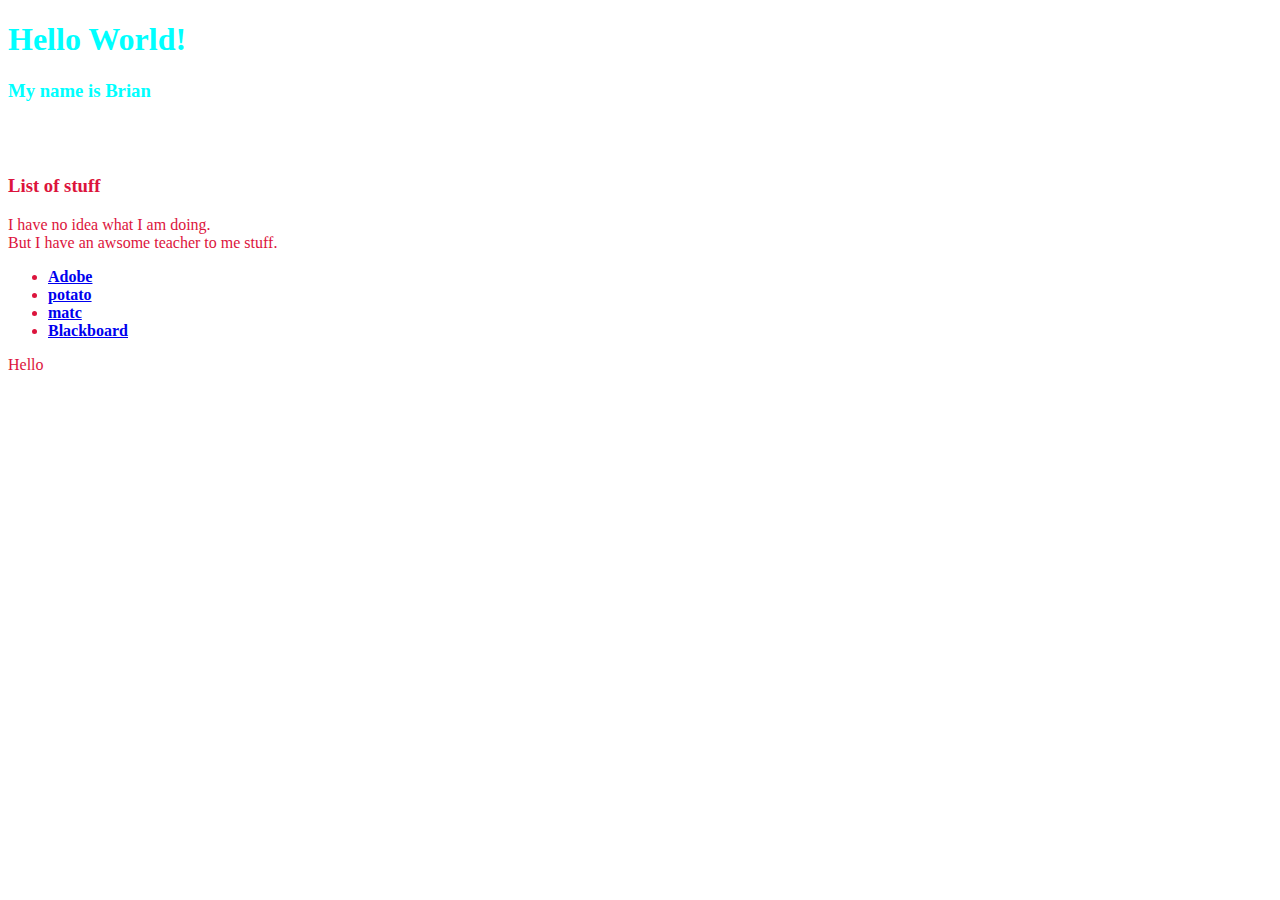
<file: Brianladwigs work/a1/index.html>
<!doctype html>
<html lang="en">
    <head>
<title> Hello World!! 2.0</title>
        <meta charset="utf-8">
        <meta name="keywords" content="html5,ccs, introduction, matc">
        <meta name="description" content="This is a page that I made.">
        <meta name="viewport" content="width=device-with, initail-sacle=1.0">
        <link rel="stylesheet" href="style.css">
    </head>
        <body>
            <header>
                <h1> Hello World!</h1>
                <h3 class="highlight"> My name is Brian</h3>
                <br>
            </header>
            <section>    
               <br><h3>List of stuff</h3>
                <p> I have no idea what I am doing. <br> 
                But I have an awsome teacher to me stuff.</p>
                <ul>
                <li><a href="http://adobe.com"><strong>Adobe</strong></a></li>    
                 <li><a href="https://www.google.com/search?q=potato&rlz=1C1GCEA_enUS780US780&oq=poatao&aqs=chrome.1.69i57j0l5.1807j0j7&sourceid=chrome&ie=UTF-8"><strong>potato</strong></a></li>  
                 <li><a href="http://www.matc.edu/"><strong>matc</strong></a></li>
                 <li><a href="https://blackboard.matc.edu/webapps/portal/execute/tabs/tabAction?tab_tab_group_id=_4_1"><strong>Blackboard</strong></a></li>
                </ul>
            </section>
            <footer>
                <p>Hello</p>
                
            </footer>
        </body>    
</html>
</file>
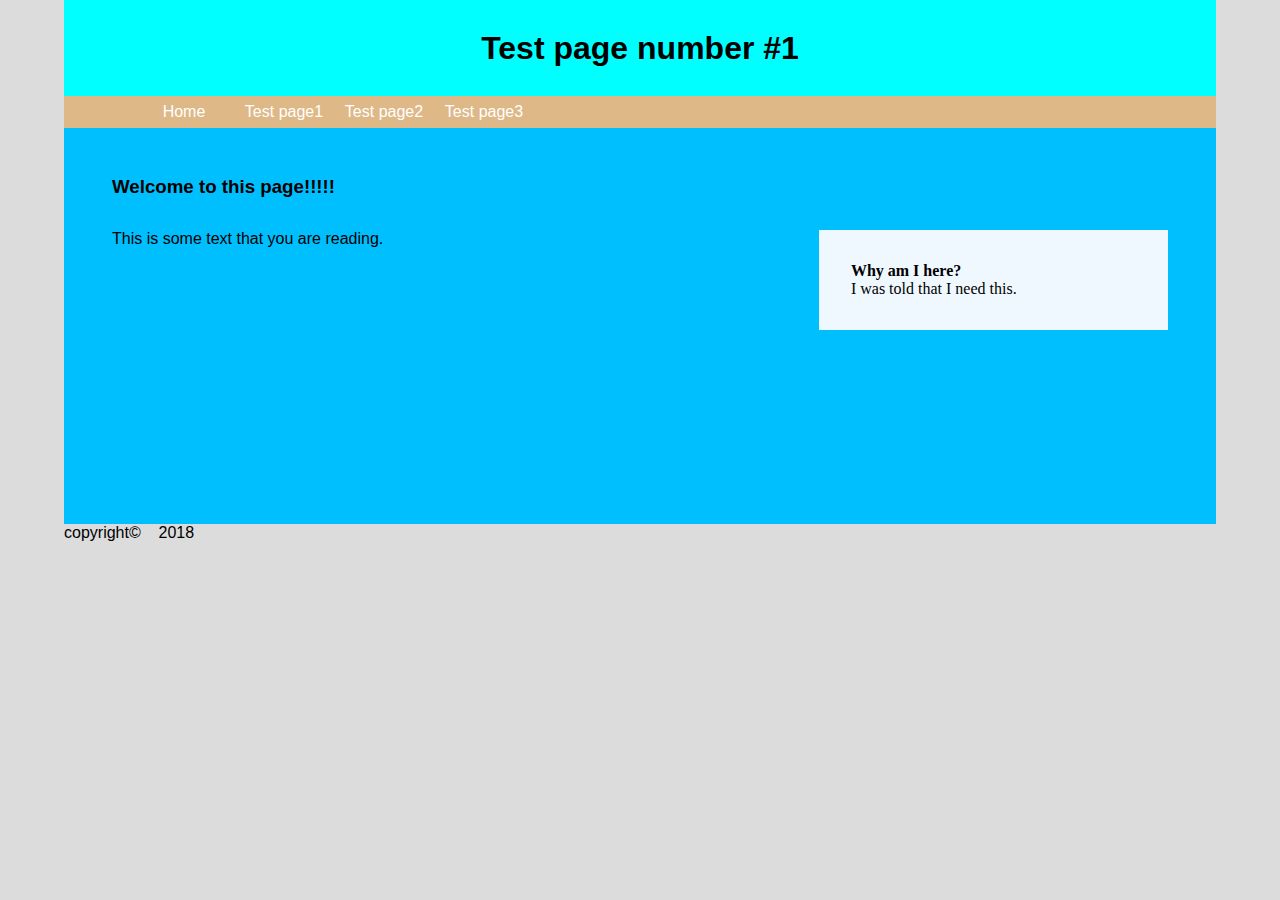
<file: Brianladwigs work/a4/Index.html>
<!doctype html>
<html lang="en">
<head>
<title>This is the title of my website.</title>
    <meta charset="utf-8">
    <meta name="keywords" content=" html5, ccs, introduction, matc">        
    <meta name="description" content="This is a page that I made.">
    <meta name="viewport" content="width=device-width, initail-sacle=1.0">
    <link rel="stylesheet" href="style.css">
    <link rel="shortcut icon" href="images/icon.jpg">
    <style>
    aside{
        font-family: cursive;
        width: 27%;
        background-color: aliceblue;
        padding: 2em;
        }
    
    </style>
    </head>
<body>
    <header> <h1> Test page number #1</h1> </header>
    <nav> <ul>
        <li><a href="Index.html">Home</a></li>
        <li><a href="test1.html">Test page1</a></li>
        <li><a href="test2.html">Test page2</a></li>
        <li><a href="test3.html">Test page3</a></li>
         </ul>
    </nav> 
    <main>
        <h3>Welcome to this page!!!!!</h3>
        <section>
            <p>This is some text that you are reading.</p>
        </section>
        <aside>
            <h4>Why am I here?</h4>
            <p>I was told that I need this.</p>
        
        </aside>
    </main>
    <footer> copyright&copy;&nbsp;&nbsp;&nbsp; 2018 </footer>
</body>
</html>
</file>
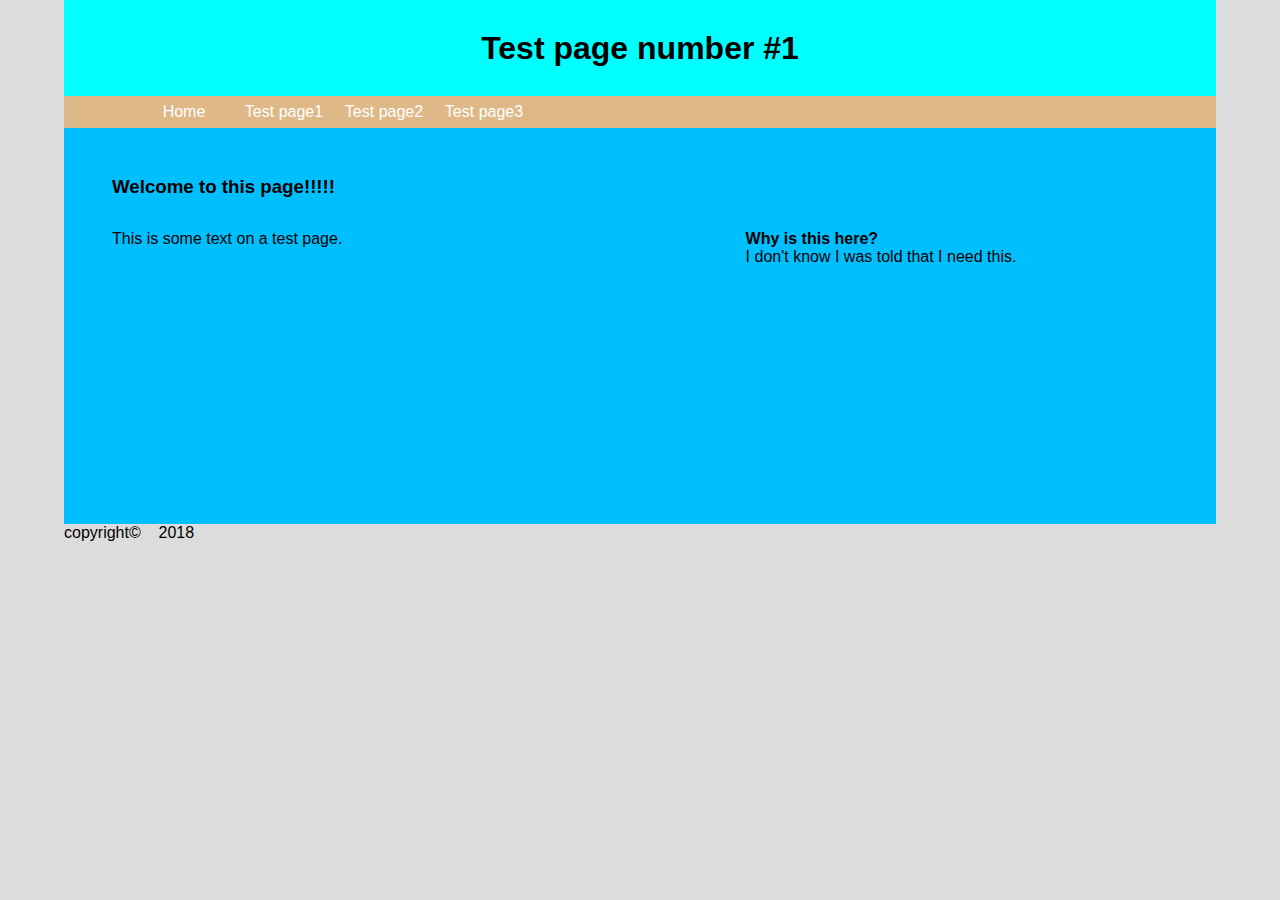
<file: Brianladwigs work/a4/test1.html>
<!doctype html>
<html lang="en">
<head>
<title>This is the title of my website.</title>
    <meta charset="utf-8">
    <meta name="keywords" content=" html5, ccs, introduction, matc">        
    <meta name="description" content="This is a page that I made.">
    <meta name="viewport" content="width=device-width, initail-sacle=1.0">
    <link rel="stylesheet" href="style.css">
    <link rel="shortcut icon" href="images/icon.jpg">
    </head>
<body>
    <header> <h1> Test page number #1</h1> </header>
    <nav> <ul>
        <li><a href="Index.html">Home</a></li>
        <li><a href="test1.html">Test page1</a></li>
        <li><a href="test2.html">Test page2</a></li>
        <li><a href="test3.html">Test page3</a></li>
         </ul>
    </nav> 
    <main>
        <h3>Welcome to this page!!!!!</h3>
        <section>
            <p>This is some text on a test page.</p>
        </section>
        <aside>
            <h4>Why is this here?</h4>
            <p>I don't know I was told that I need this.</p>
        
        </aside>
    </main>
    <footer> copyright&copy;&nbsp;&nbsp;&nbsp; 2018 </footer>
</body>
</html>
</file>
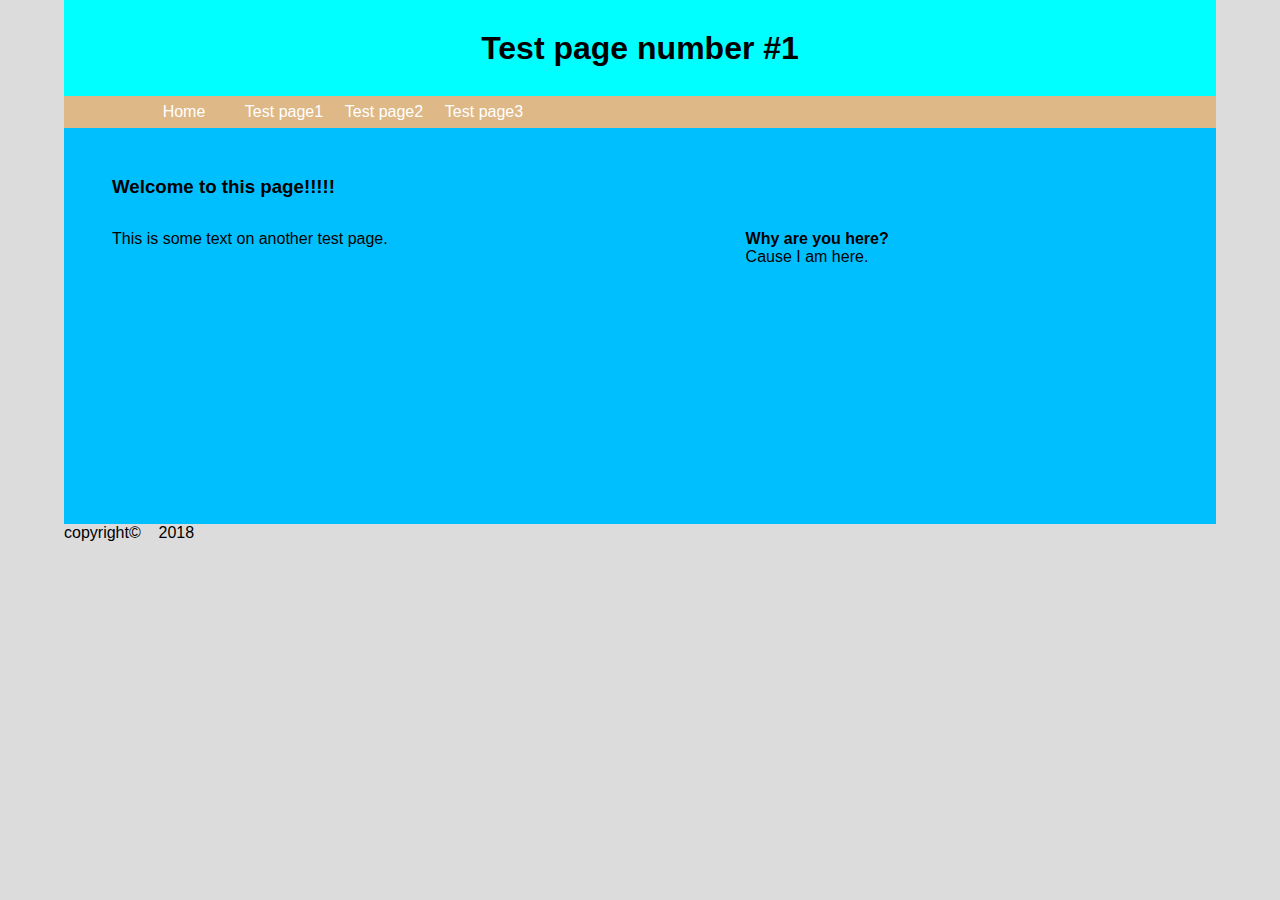
<file: Brianladwigs work/a4/test2.html>
<!doctype html>
<html lang="en">
<head>
<title>This is the title of my website.</title>
    <meta charset="utf-8">
    <meta name="keywords" content=" html5, ccs, introduction, matc">        
    <meta name="description" content="This is a page that I made.">
    <meta name="viewport" content="width=device-width, initail-sacle=1.0">
    <link rel="stylesheet" href="style.css">
    <link rel="shortcut icon" href="images/icon.jpg">
    </head>
<body>
    <header> <h1> Test page number #1</h1> </header>
    <nav> <ul>
        <li><a href="Index.html">Home</a></li>
        <li><a href="test1.html">Test page1</a></li>
        <li><a href="test2.html">Test page2</a></li>
        <li><a href="test3.html">Test page3</a></li>
         </ul>
    </nav> 
    <main>
        <h3>Welcome to this page!!!!!</h3>
        <section>
            <p>This is some text on another test page.</p>
        </section>
        <aside>
            <h4>Why are you here?</h4>
            <p>Cause I am here.</p>
        
        </aside>
    </main>
    <footer> copyright&copy;&nbsp;&nbsp;&nbsp; 2018 </footer>
</body>
</html>
</file>
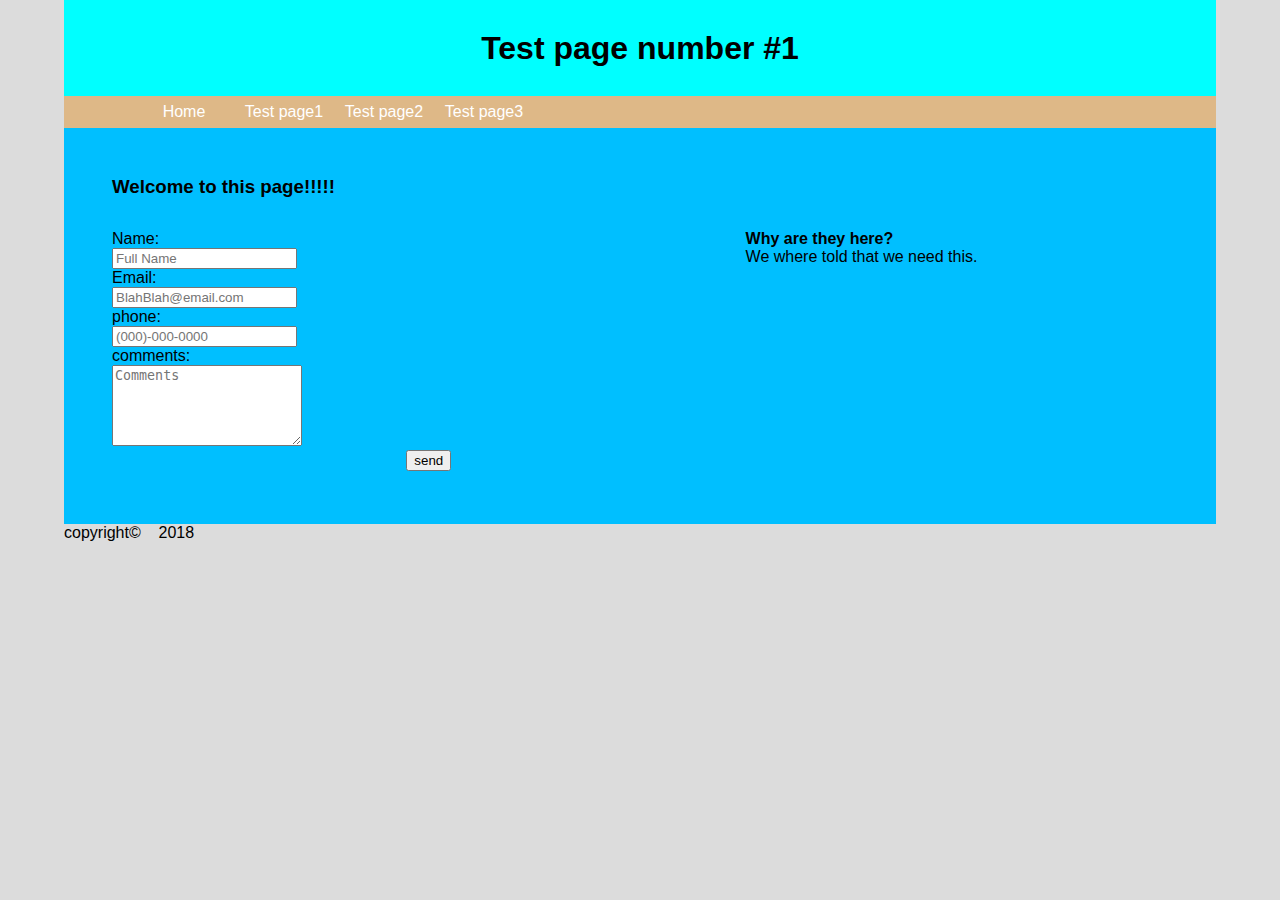
<file: Brianladwigs work/a4/test3.html>
<!doctype html>
<html lang="en">
<head>
<title>This is the title of my website.</title>
    <meta charset="utf-8">
    <meta name="keywords" content=" html5, ccs, introduction, matc">        
    <meta name="description" content="This is a page that I made.">
    <meta name="viewport" content="width=device-width, initail-sacle=1.0">
    <link rel="stylesheet" href="style.css">
    <link rel="shortcut icon" href="images/icon.jpg">
    </head>
<body>
    <header> <h1> Test page number #1</h1> </header>
    <nav> <ul>
        <li><a href="Index.html">Home</a></li>
        <li><a href="test1.html">Test page1</a></li>
        <li><a href="test2.html">Test page2</a></li>
        <li><a href="test3.html">Test page3</a></li>
         </ul>
    </nav> 
    <main>
        <h3>Welcome to this page!!!!!</h3>
        <section>
            <form> <p> <label class="lbsize">Name: </label><input type="text"           name="name" placeholder="Full Name"> </p>
                <p> <label class="lbsize">Email: </label><input type="email"        name="email" placeholder="BlahBlah@email.com"></p>
                <p> <label class="lbsize">phone: </label><input type="text"         name="phone" placeholder="(000)-000-0000"></p>
                <p> <label class="lbsize">comments: </label><textarea cols="21" rows="5" placeholder="Comments"></textarea></p>
                <p style="text-align: center"><input type="submit" value="send"></p>
            </form>
        </section>
        <aside>
            <h4>Why are they here?</h4>
            <p>We where told that we need this.</p>
        
        </aside>
    </main>
    <footer> copyright&copy;&nbsp;&nbsp;&nbsp; 2018 </footer>
</body>
</html>
</file>
<file: Brianladwigs work/a1/style.css>
header{
    color: aqua
}
body{
    color: crimson
}
link{
    color: darkred
}
</file>
<file: Brianladwigs work/a4/style.css>
/*style.css stylesheet for this site */

*{
    margin: 0;
    vertical-align: baseline;
}

body{
    background-color: gainsboro;
    margin: 0 auto 0 auto;
    width: 90%;
    font-family: arial, sans-serif;
}
header{
    background-color: aqua;
    height: 6em;
    text-align: center;
    line-height: 6em;
}
nav{
    background-color: burlywood;
    height: 2em;
    text-align: center;
}
nav ul{
    margin: auto;
}
nav ul li, nav a{
    display: block;
    float: left;
    line-height: 2em;
    width: 5em;
    text-align: center;
    padding-left: 20px;
}
main{
 background-color: deepskyblue;
    min-height: 300px;
    padding: 3em;
}
section{
    
    width: 60%;
    float: left;
    margin-top: 2em;
}
.lbsize{
    display: block;
    width: 3em;
}
aside{
    
    width: 40%;
    float: right;
    margin-top: 2em;
}
footer{
    
}
a:link{
    text-decoration: none;
    color: white;
}
a:hover{
  background-color: antiquewhite;  
    color: aqua
}
a:visited{
    color: white;
}
</file>
